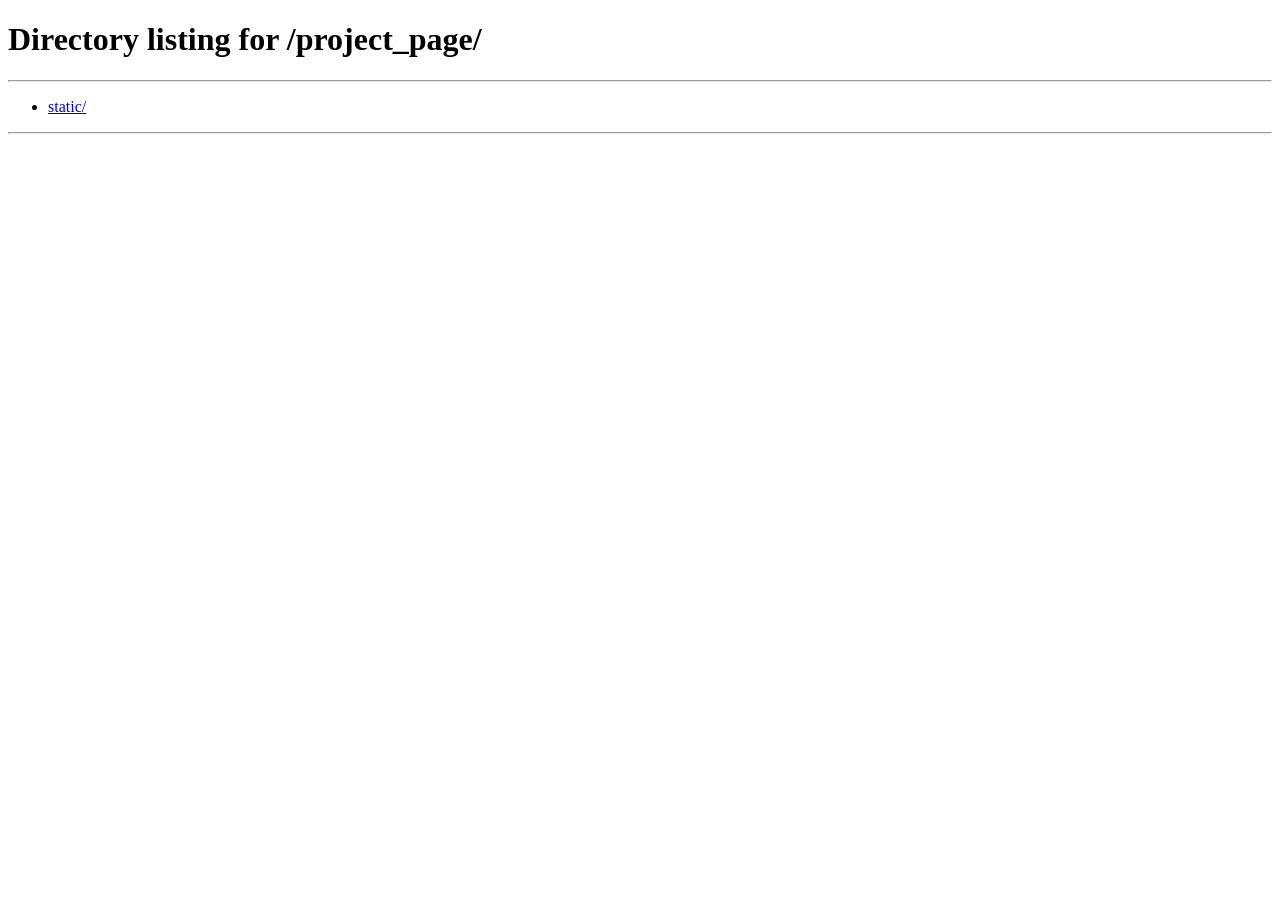
<file: index.html>
<!doctype html>
<html lang="en">
  <head>
    <meta charset="utf-8">
    <meta name="viewport" content="width=device-width, initial-scale=1">
    <meta http-equiv="refresh" content="0; url=project_page/">
    <link rel="canonical" href="project_page/">
    <title>FocalGS</title>
  </head>
  <body>
    <p><a href="project_page/">Open the FocalGS project page</a>.</p>
  </body>
</html>
</file>
